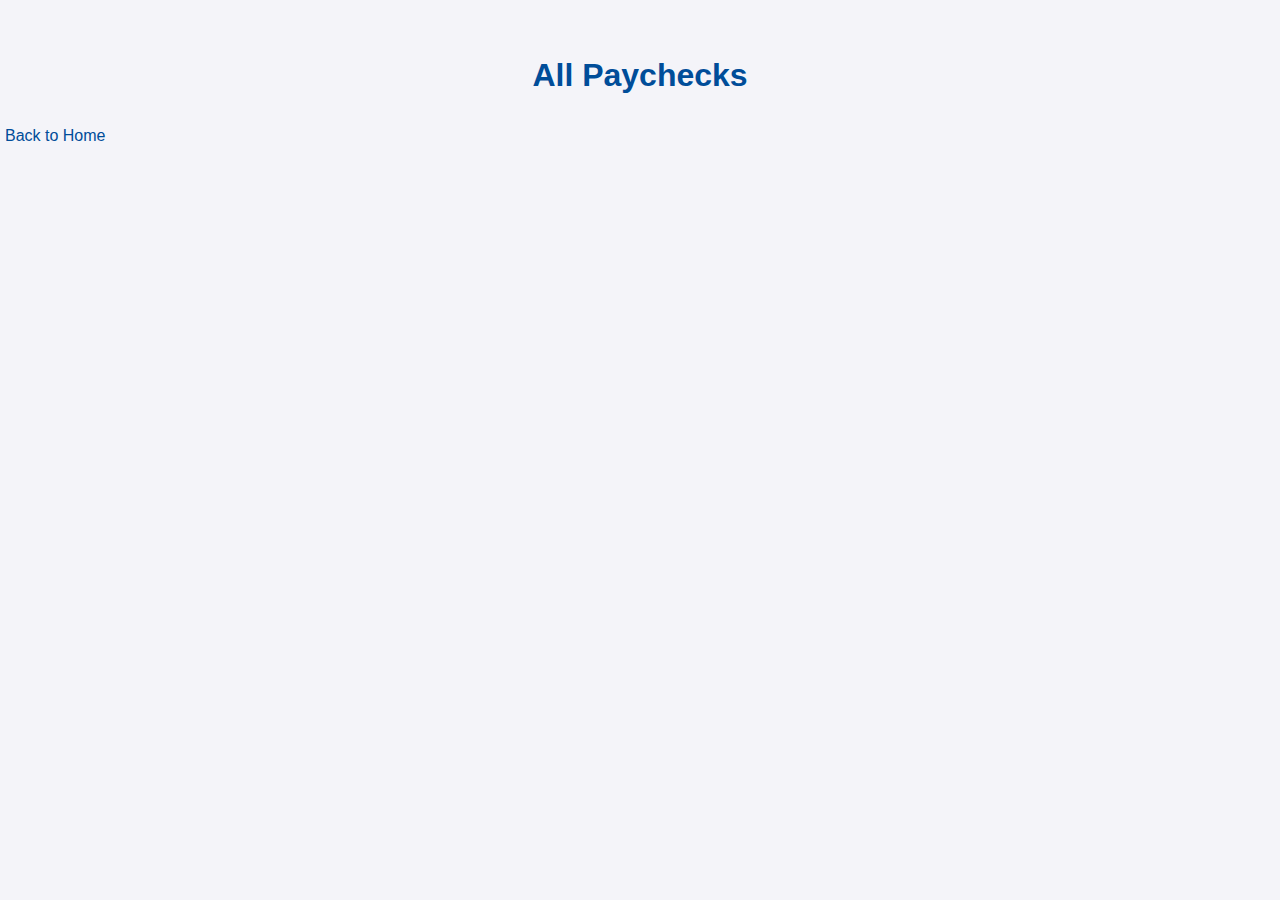
<file: all_paychecks.html>
<!doctype html>
<html lang="en">
<head>
    <meta charset="utf-8">
    <title>All Paychecks</title>
    <link rel="stylesheet" href="styles.css">
</head>
<body>
    <h1>All Paychecks</h1>
    <ul id="paycheck-list"></ul>
    <a href="index.html">Back to Home</a>

    <script>
        const employees = JSON.parse(localStorage.getItem('employees')) || [];

        function calculatePaycheck(employee) {
            const basePay = employee.totalHoursWorked * employee.hourlyWage;
            const overtimePay = employee.totalOvertimeHours * employee.hourlyWage * 1.5;
            const totalPay = basePay + overtimePay;
            return { basePay, overtimePay, totalPay };
        }

        function renderPaychecks() {
            const paycheckList = document.getElementById('paycheck-list');
            paycheckList.innerHTML = '';
            employees.forEach(employee => {
                const { basePay, overtimePay, totalPay } = calculatePaycheck(employee);
                const li = document.createElement('li');
                li.innerHTML = `
                    <h2>${employee.name}</h2>
                    <p>Total Regular Hours Worked: ${employee.totalHoursWorked.toFixed(2)}</p>
                    <p>Total Overtime Hours Worked: ${employee.totalOvertimeHours.toFixed(2)}</p>
                    <p>Base Pay: $${basePay.toFixed(2)}</p>
                    <p>Overtime Pay: $${overtimePay.toFixed(2)}</p>
                    <p>Total Pay: $${totalPay.toFixed(2)}</p>
                `;
                paycheckList.appendChild(li);
            });
        }

        renderPaychecks();
    </script>
</body>
</html>
</file>
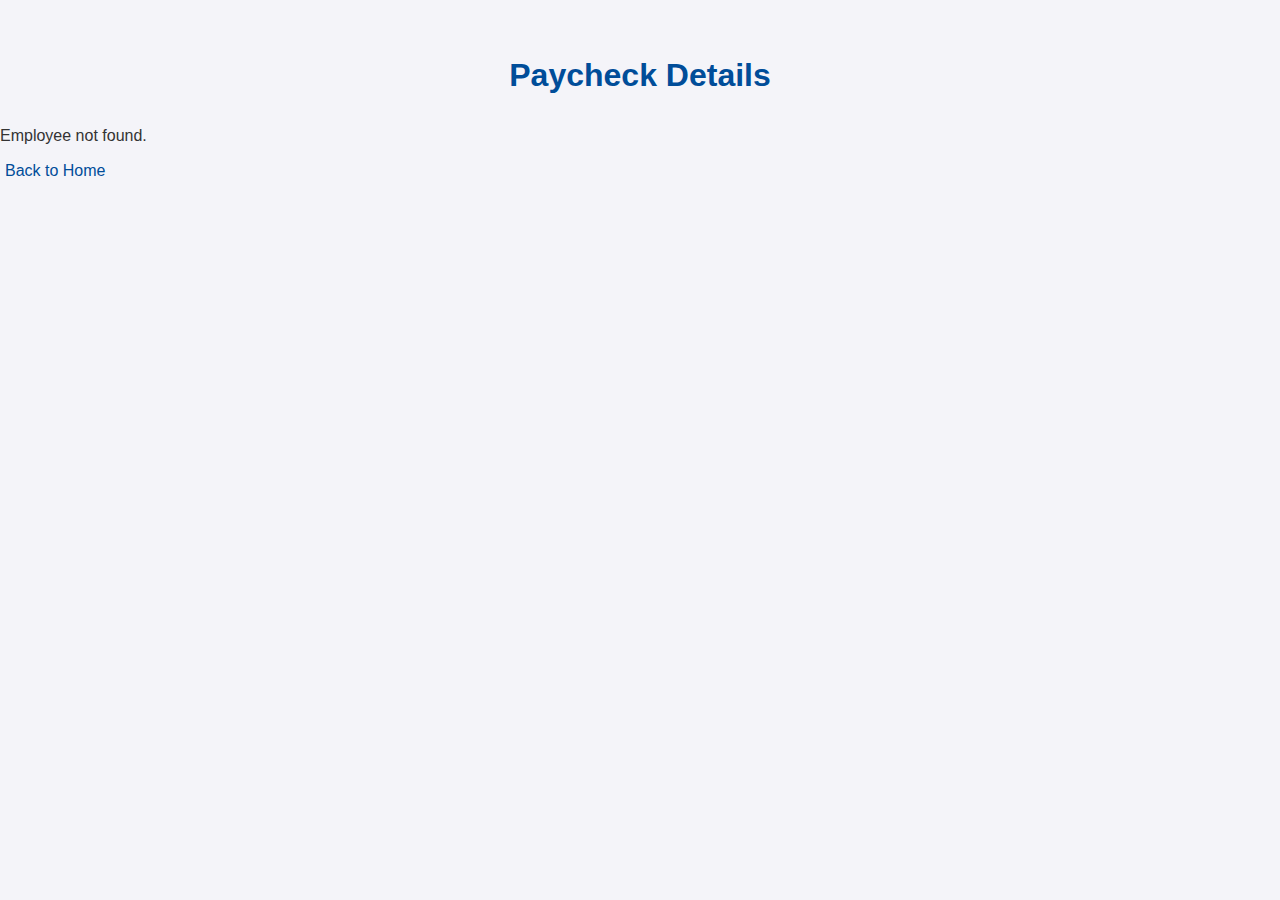
<file: paycheck.html>
<!doctype html>
<html lang="en">
<head>
    <meta charset="utf-8">
    <title>Paycheck Details</title>
    <link rel="stylesheet" href="styles.css">
</head>
<body>
    <h1>Paycheck Details</h1>
    <div id="paycheck-details"></div>
    <a href="index.html">Back to Home</a>

    <script>
        const urlParams = new URLSearchParams(window.location.search);
        const name = urlParams.get('name');
        const employees = JSON.parse(localStorage.getItem('employees')) || [];
        const employee = employees.find(e => e.name === name);

        function calculatePaycheck(employee) {
            const basePay = employee.totalHoursWorked * employee.hourlyWage;
            const overtimePay = employee.totalOvertimeHours * employee.hourlyWage * 1.5;
            const totalPay = basePay + overtimePay;
            return { basePay, overtimePay, totalPay };
        }

        if (employee) {
            const { basePay, overtimePay, totalPay } = calculatePaycheck(employee);
            document.getElementById('paycheck-details').innerHTML = `
                <p>Employee Name: ${employee.name}</p>
                <p>Total Regular Hours Worked: ${employee.totalHoursWorked.toFixed(2)}</p>
                <p>Total Overtime Hours Worked: ${employee.totalOvertimeHours.toFixed(2)}</p>
                <p>Base Pay: $${basePay.toFixed(2)}</p>
                <p>Overtime Pay: $${overtimePay.toFixed(2)}</p>
                <p>Total Pay: $${totalPay.toFixed(2)}</p>
            `;
        } else {
            document.getElementById('paycheck-details').innerHTML = '<p>Employee not found.</p>';
        }
    </script>
</body>
</html>
</file>
<file: styles.css>
/* General Styles */
body {
    font-family: Arial, sans-serif;
    background-color: #f4f4f9;
    color: #333;
    margin: 0;
    padding: 0;
    line-height: 1.6;
}

h1, h2, h3 {
    color: #004d99;
    text-align: center;
    margin-top: 20px;
}

h1 {
    margin-top: 50px;
}

form, ul {
    width: 80%;
    margin: 0 auto;
    padding: 0;
    list-style: none;
}

form {
    background: #fff;
    padding: 20px;
    border-radius: 5px;
    box-shadow: 0 0 10px rgba(0, 0, 0, 0.1);
    margin-bottom: 30px;
}

input[type="text"], input[type="number"], input[type="password"] {
    width: calc(100% - 22px);
    padding: 10px;
    margin: 5px 0 20px;
    border: 1px solid #ddd;
    border-radius: 4px;
}

input[type="submit"], button {
    background-color: #004d99;
    color: white;
    border: none;
    padding: 10px 20px;
    text-align: center;
    text-decoration: none;
    display: inline-block;
    font-size: 16px;
    margin: 4px 2px;
    cursor: pointer;
    border-radius: 4px;
}

a {
    color: #004d99;
    text-decoration: none;
    margin: 0 5px;
}

a:hover {
    text-decoration: underline;
}

li {
    margin: 20px 0;
    background: #fff;
    padding: 20px;
    border-radius: 5px;
    box-shadow: 0 0 10px rgba(0, 0, 0, 0.1);
}

p {
    margin: 10px 0;
}

.center {
    text-align: center;
    margin-top: 20px;
}

@media (max-width: 768px) {
    form, ul {
        width: 95%;
    }
}
</file>
